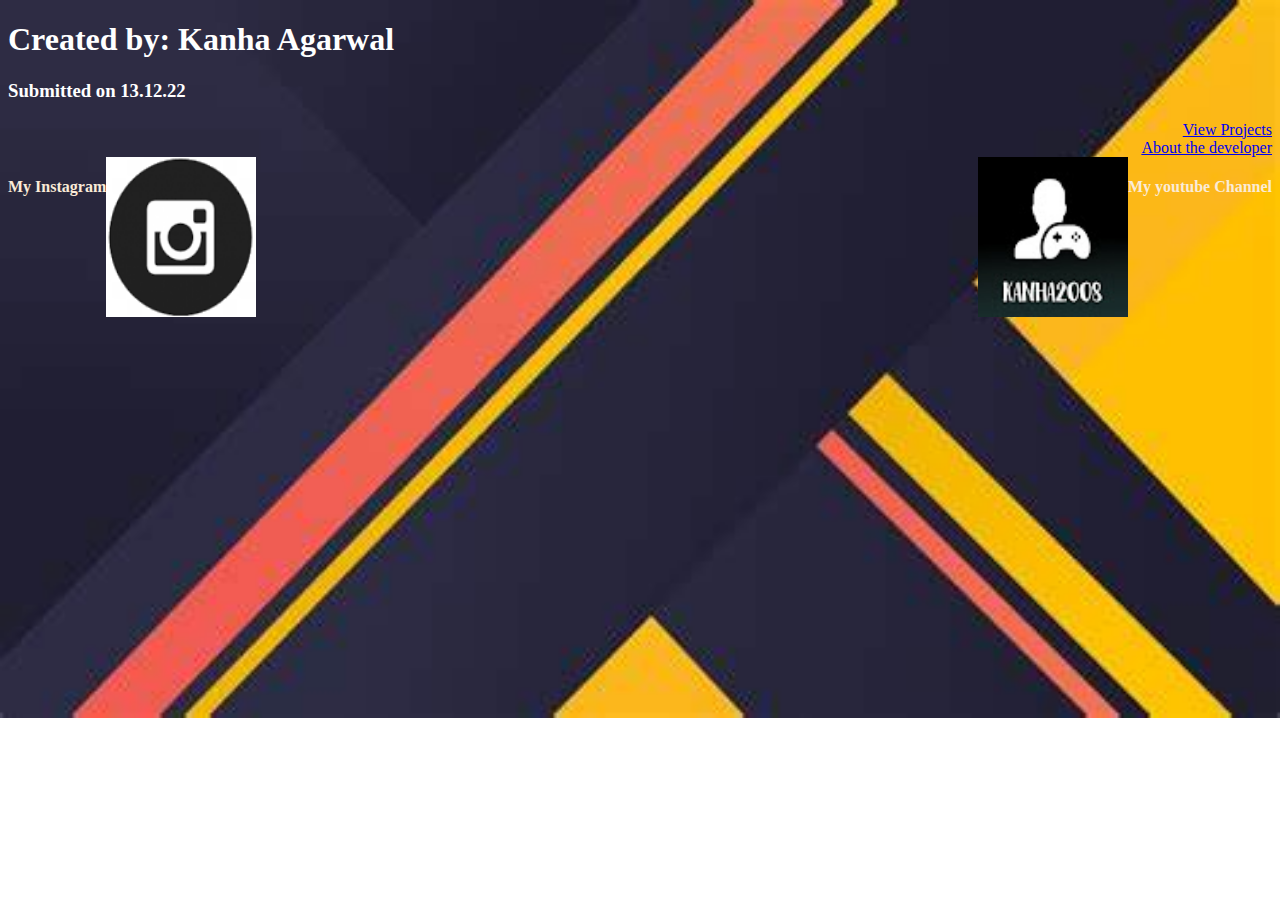
<file: index.html>
<!DOCTYPE HTML>
<html> 
    <head>
        <title>Kanha's Portfolio page</title>
        <link rel="stylesheet" type="text/css" href="style.css"/>
    </head>
    <body>
        <div class="header">
        <h1>Created by: Kanha Agarwal</h1>
        </div>

        <div class="date">
            <h3>Submitted on 13.12.22</h3>
        </div>

        <div class="menu">
             <a href="projects.html">View Projects</a>
        </div>

        <div class="profile">
            <a href="profile.html">About the developer</a>
        </div>
     <div class="socialmedia">
        
        <div class="instagram">
        <h4>My Instagram</h4>
        <a href="instagram.com"><img src="insta.png" width=150 height=160></a>
        </div>

        <div class="youtube">
        <a href="https://www.youtube.com/channel/UCYE6YDlHoMC3G4hSvCSX8Gg"><img src="channels4_profile.jpg" width=150 height=160></a>
        <h4>My youtube Channel</h4>
        </div>
     </div>
    </body>
</html>
</file>
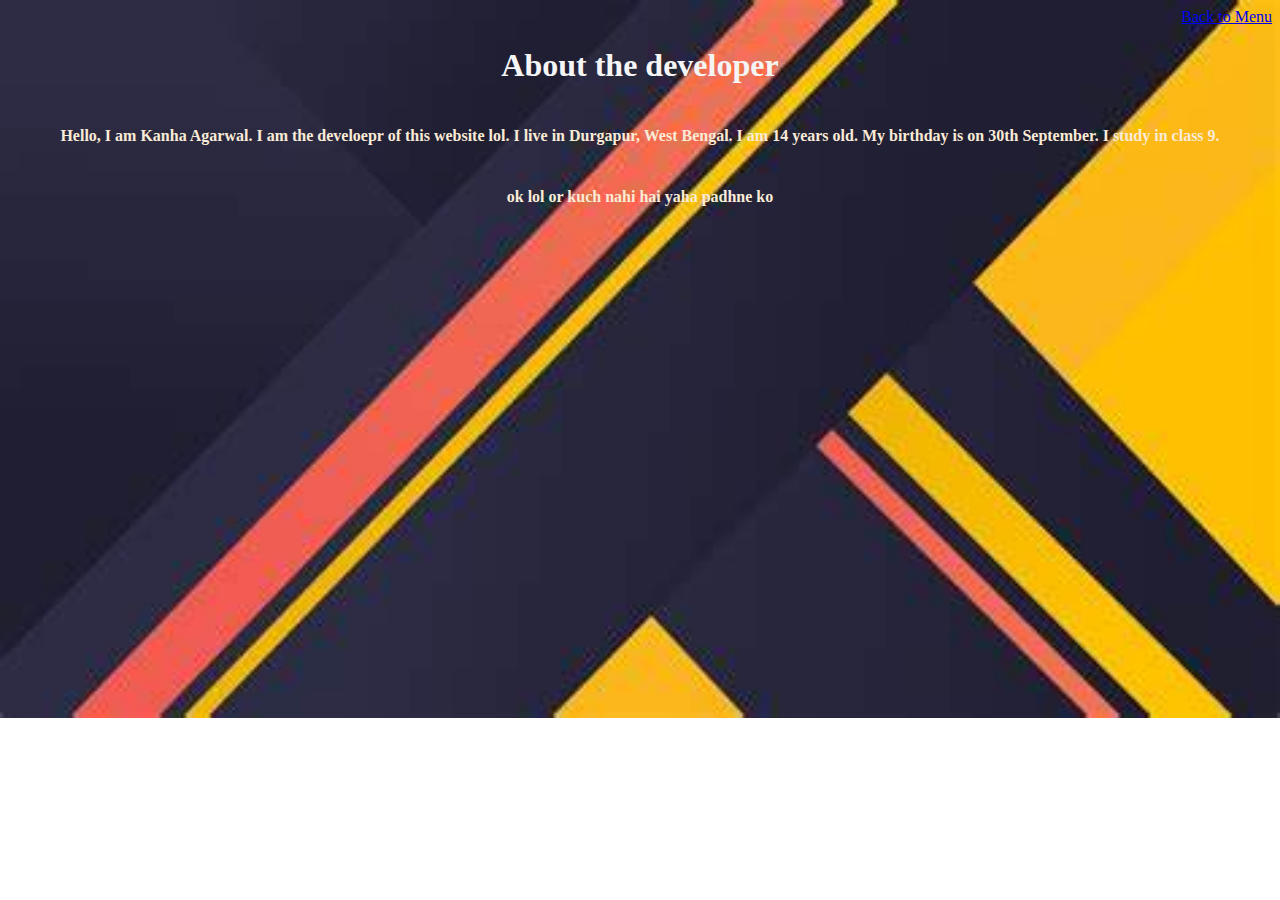
<file: profile.html>
<!DOCTYPE html> <html>
    <head>
        <title>Developer profile</title>
        <link rel="stylesheet" type="text/css" href="style.css"/>
    </head>
    <body>
        <div class="menu">
            <a href="index.html">Back to Menu</a>
        </div>
        
    <div class="profileHead">
     <h1>About the developer</h1>
    </div>

    <div class="about">
        <h4>Hello, I am Kanha Agarwal. I am the develoepr of this website lol. I live in Durgapur, West Bengal. I am 14 years old.
            My birthday is on 30th September. I study in class 9.
        </h4>
        </div>

        <div class="about1">
            <h4>ok lol or kuch nahi hai yaha padhne ko</h4>
        </div>


    </body>
</html>
</file>
<file: style.css>
body {background-image: url(stripes.jpg);
    background-repeat: no-repeat;
background-size: cover;}

.header{
    color:white;
}

.date{
    color:white;
}

.menu{
    color:crimson;
    font:40px;
    flex: 1;
    display: flex;
    justify-content: flex-end;
}

.profile{
    color:crimson;
    font:40px;
    flex: 1;
    display: flex;
    justify-content: flex-end;
}

.profileHead{
    color: whitesmoke;
    flex: 1;
    display: flex;
    justify-content: center;
}

.about{
    color: antiquewhite;
    flex: 1;
    display: flex;
    justify-content: center;
}

.about1{
    color: antiquewhite;
    flex: 1;
    display: flex;
    justify-content: center;
}

.socialmedia{
    color:antiquewhite;
    display:flex;
    justify-content: space-between;
    flex-flow: row wrap;
}

.instagram{

    display: flex;
    flex-direction: row;
    justify-content: space-between;
}

.youtube{
    display: flex;
    flex-direction: row;
    justify-content: space-between;
}

.menu1{
    color:aquamarine;
    display: flex;
    justify-content:right;
}

.Projects{
  display: flex;
  /* flex-direction: row; */
  justify-content: space-evenly;
  flex-flow: row wrap;
}

.project1{
    color:blanchedalmond;
    flex-direction: row;
}
.project2{
    color:blanchedalmond;
    flex-direction: row;
}

.project3{
    color:blanchedalmond;
    flex-direction: row;
}

.project4{
    color:blanchedalmond;
    flex-direction: row;
}

.project5{
    color:blanchedalmond;
    flex-direction: row;
}

.project6{
    color:blanchedalmond;
    flex-direction: row;
}

.project7{
    color:blanchedalmond;
    flex-direction: row;
}

.project8{
    color:blanchedalmond;
    flex-direction: row;
}
</file>
